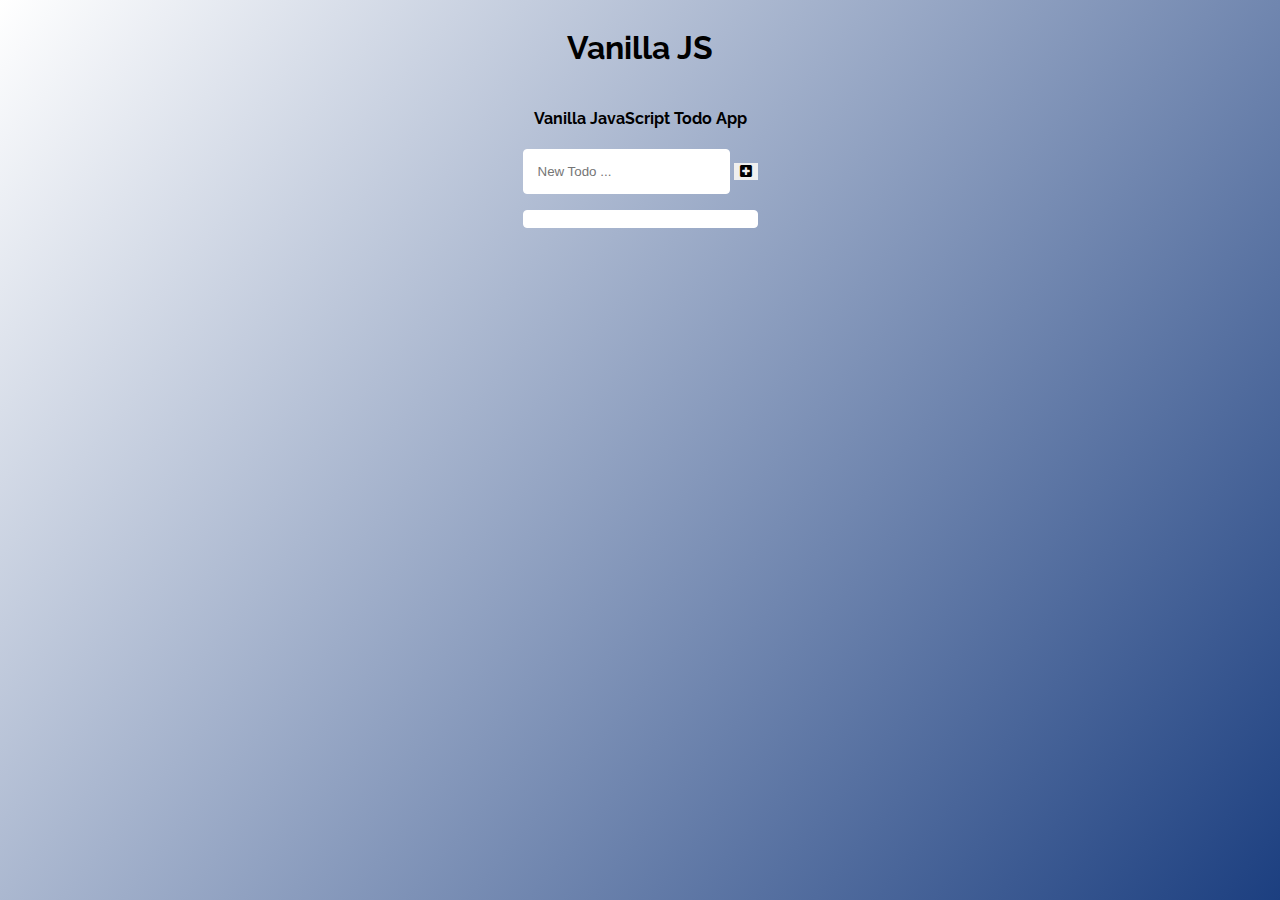
<file: todoApp/index.html>
<!DOCTYPE html>
<html lang="en">
    <head>
        <meta charset="UTF-8">
        <meta name="viewport" content="width=device-width, initial-scale=1.0">
        <title>Vanilla JS</title>
        <link rel="stylesheet" href="styles.css">
        <link rel="preconnect" href="https://fonts.googleapis.com">
        <link rel="preconnect" href="https://fonts.gstatic.com" crossorigin>
        <link href="https://fonts.googleapis.com/css2?family=Raleway:ital,wght@0,300;1,300&display=swap" rel="stylesheet">
        <link href="https://cdnjs.cloudflare.com/ajax/libs/font-awesome/5.13.1/css/all.min.css" rel="stylesheet">
    </head>
    <body class="container">
        <header class="logo">
            <h1>Vanilla JS</h1>
            <h4>Vanilla JavaScript Todo App</h4>
        </header>

        <div class="main">
            <form>
                <input type="text" placeholder="New Todo ...">
                <button type="submit"><i class="fas fa-plus-square"></i></button>
            </form>

            <div class="todoList">
                <ul></ul>
            </div>
        </div>

        <script type="text/javascript" src="app.js"></script>
    </body>
</html>
</file>
<file: todoApp/styles.css>
html {
    background-image: linear-gradient(130deg, #FFFFFF,#1C3F80);
    background-repeat: no-repeat;
    background-size: auto;
    height: 100vh;
}

.container {
    display: flex;
    flex-direction: column;
    align-items: center;
    font-family: 'Raleway', sans-serif;
}

.logo {
    display: flex;
    flex-direction: column;
    align-items: center;
}

input[type="text"] {
    padding: 14px;
    border-radius: 4px;
    border: 1px solid white;
    background-color: white;
    outline: 0;
    flex-grow: 1;
}

button {
    outline: 0;
    border: none;
    border-color: white;
}

.todoList {
    margin-top: 16px;
    border-radius: 4px;
    border: 1px solid white;
    background-color: white;
}
</file>
